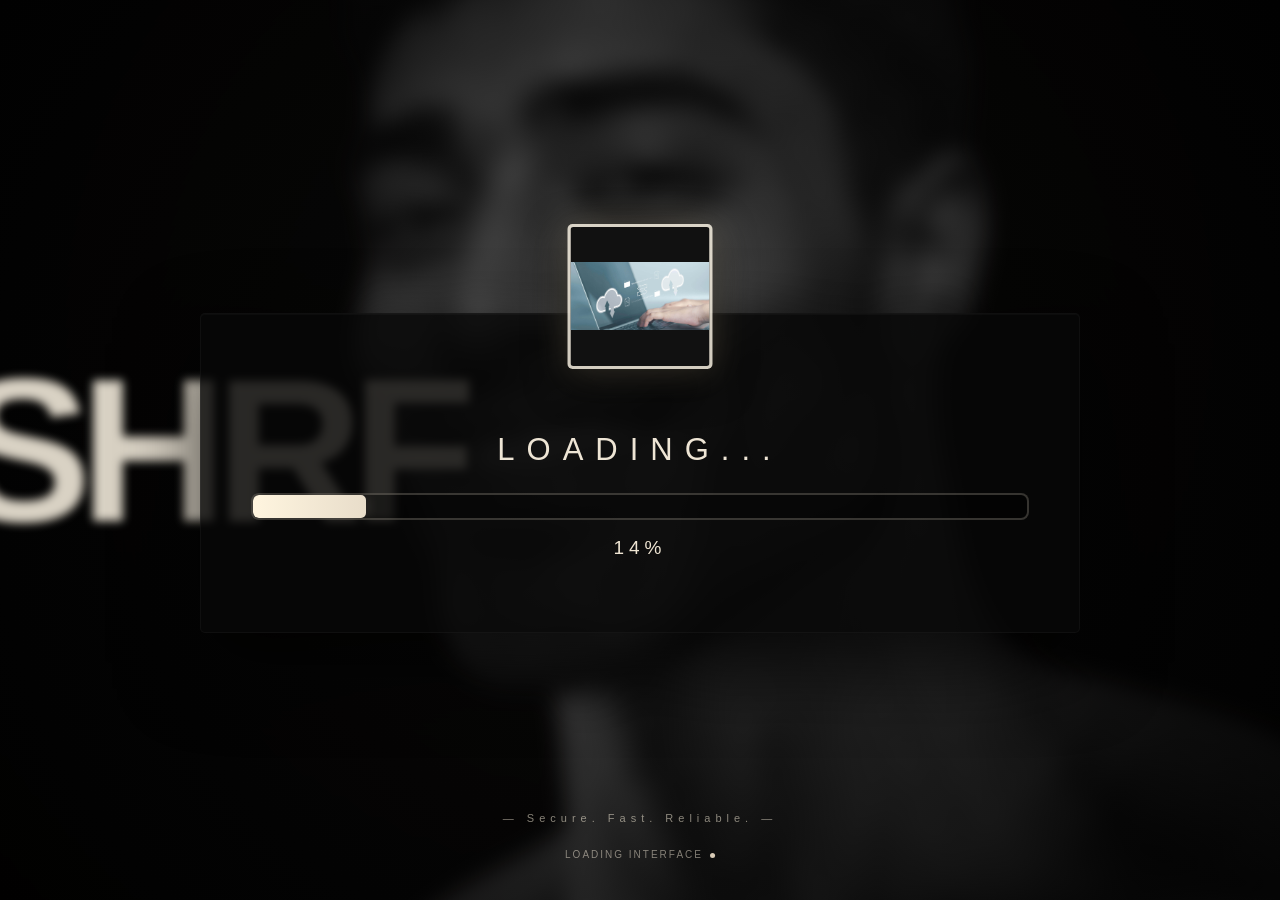
<file: loading screen.html>
<!DOCTYPE html>
<html lang="en">
<head>
    <meta charset="UTF-8">
    <meta name="viewport" content="width=device-width, initial-scale=1.0">

    <title>SHRF — Loading</title>
    <link rel="stylesheet" href="css/loading-screen.css">
</head>

<body>

    <main class="loading-screen">

        <!-- Background -->
        <div class="background"></div>

        <div class="overlay"></div>

        <!-- Large background branding -->
        <div class="background-title">
            SHRF
        </div>

        <!-- Loading panel -->
        <section class="loading-panel">

            <!-- SHRF logo -->
            <div class="logo-wrapper">
                <img
                    src="images/shrf.jpg"
                    alt="SHRF"
                    class="logo"
                >
            </div>

            <div class="loading-text">
                Loading...
            </div>

            <div class="progress-container">

                <div class="progress-track">
                    <div
                        class="progress-bar"
                        id="progressBar"
                    ></div>
                </div>

                <div
                    class="percentage"
                    id="percentage"
                >
                    0%
                </div>

            </div>

        </section>

        <div class="quote">
            — Secure. Fast. Reliable. —
        </div>

        <div
            class="status"
            id="status"
        >
            Initializing SHRF
        </div>

    </main>


    <script>
        const progressBar =
            document.getElementById("progressBar");

        const percentage =
            document.getElementById("percentage");

        const status =
            document.getElementById("status");


        const stages = [
            [10, "Initializing SHRF"],
            [25, "Loading interface"],
            [40, "Preparing modules"],
            [55, "Loading resources"],
            [70, "Connecting services"],
            [85, "Finalizing"],
            [100, "Ready"]
        ];


        let progress = 0;
        let stage = 0;


        function updateLoading() {

            if (progress >= 100) {

                progress = 100;

                progressBar.style.width = "100%";
                percentage.textContent = "100%";

                status.textContent = "Ready";

                return;
            }


            progress += Math.random() * 3 + 0.8;


            if (progress > 100) {
                progress = 100;
            }


            while (
                stage < stages.length - 1 &&
                progress >= stages[stage][0]
            ) {
                stage++;
            }


            progressBar.style.width =
                `${progress}%`;

            percentage.textContent =
                `${Math.floor(progress)}%`;

            status.textContent =
                stages[stage][1];


            setTimeout(
                updateLoading,
                Math.random() * 160 + 100
            );
        }


        updateLoading();
    </script>

</body>
</html>
</file>
<file: css/loading-screen.css>
* {
    margin: 0;
    padding: 0;
    box-sizing: border-box;
}

html,
body {
    width: 100%;
    height: 100%;
    overflow: hidden;
    background: #080706;
    font-family: Arial, Helvetica, sans-serif;
}

/* =========================
   LOADING SCREEN
========================= */

.loading-screen {
    position: fixed;
    inset: 0;

    display: flex;
    align-items: center;
    justify-content: center;

    overflow: hidden;
    isolation: isolate;
}

/* =========================
   BACKGROUND
========================= */

.background {
    position: absolute;
    inset: -40px;

    background:
        linear-gradient(
            rgba(0, 0, 0, 0.42),
            rgba(0, 0, 0, 0.62)
        ),
        url("../images/me.png") center / cover no-repeat;

    filter: blur(10px);
    transform: scale(1.06);

    z-index: -3;
}

.overlay {
    position: absolute;
    inset: 0;

    background:
        radial-gradient(
            circle at center,
            rgba(255, 255, 255, 0.025),
            rgba(0, 0, 0, 0.68)
        );

    z-index: -2;
}

/* =========================
   BACKGROUND SHRF TEXT
========================= */

.background-title {
    position: absolute;

    left: -45px;
    top: 50%;

    transform: translateY(-50%);

    font-size: clamp(100px, 16vw, 250px);
    font-weight: 900;

    letter-spacing: -12px;

    color: rgba(255, 247, 230, 0.85);

    filter: blur(5px);

    white-space: nowrap;

    z-index: -1;
    pointer-events: none;
}

/* =========================
   MAIN PANEL
========================= */

.loading-panel {
    position: relative;

    width: min(880px, 75vw);
    min-height: 320px;

    margin-top: 45px;

    padding: 100px 50px 55px;

    background: rgba(8, 8, 8, 0.84);

    border: 1px solid rgba(255, 255, 255, 0.035);

    border-radius: 5px;

    box-shadow:
        0 30px 80px rgba(0, 0, 0, 0.7),
        inset 0 1px rgba(255, 255, 255, 0.025);

    display: flex;
    flex-direction: column;
    align-items: center;
    justify-content: center;
}

/* =========================
   SHRF LOGO
========================= */

.logo-wrapper {
    position: absolute;

    top: -90px;
    left: 50%;

    transform: translateX(-50%);

    width: 145px;
    height: 145px;

    padding: 3px;

    background: rgba(255, 248, 232, 0.82);

    border-radius: 5px;

    box-shadow:
        0 0 35px rgba(255, 235, 190, 0.2),
        0 12px 40px rgba(0, 0, 0, 0.7);

    animation: logoFloat 3s ease-in-out infinite;
}

.logo {
    display: block;

    width: 100%;
    height: 100%;

    object-fit: contain;

    background: #111;

    border-radius: 3px;
}

@keyframes logoFloat {
    0%,
    100% {
        transform: translateX(-50%) translateY(0);
    }

    50% {
        transform: translateX(-50%) translateY(-5px);
    }
}

/* =========================
   LOADING TEXT
========================= */

.loading-text {
    margin-bottom: 25px;

    color: #eee5d5;

    font-size: 31px;
    font-weight: 300;

    letter-spacing: 12px;

    text-transform: uppercase;

    animation: textPulse 1.8s ease-in-out infinite;
}

@keyframes textPulse {
    0%,
    100% {
        opacity: 0.6;
    }

    50% {
        opacity: 1;
    }
}

/* =========================
   PROGRESS
========================= */

.progress-container {
    width: 100%;
    max-width: 780px;
}

.progress-track {
    position: relative;

    width: 100%;
    height: 27px;

    overflow: hidden;

    border: 2px solid rgba(255, 245, 225, 0.2);
    border-radius: 8px;

    background: rgba(0, 0, 0, 0.35);
}

.progress-bar {
    position: relative;

    width: 0%;
    height: 100%;

    background: linear-gradient(
        90deg,
        #fff5df,
        #e8ddca
    );

    border-radius: 5px;

    transition: width 0.2s ease;

    box-shadow:
        0 0 14px rgba(255, 245, 225, 0.2);
}

.progress-bar::after {
    content: "";

    position: absolute;

    top: 0;
    left: -100px;

    width: 100px;
    height: 100%;

    background: linear-gradient(
        90deg,
        transparent,
        rgba(255, 255, 255, 0.55),
        transparent
    );

    animation: shine 2s linear infinite;
}

@keyframes shine {
    from {
        left: -100px;
    }

    to {
        left: 110%;
    }
}

.percentage {
    margin-top: 17px;

    color: #eee4d2;

    text-align: center;

    font-size: 19px;
    font-weight: 300;

    letter-spacing: 5px;
}

/* =========================
   STATUS
========================= */

.status {
    position: fixed;

    bottom: 40px;
    left: 50%;

    transform: translateX(-50%);

    color: rgba(255, 245, 225, 0.48);

    font-size: 10px;

    letter-spacing: 2px;

    text-transform: uppercase;

    white-space: nowrap;
}

.status::after {
    content: "";

    display: inline-block;

    width: 5px;
    height: 5px;

    margin-left: 7px;

    border-radius: 50%;

    background: #d8cbb6;

    animation: blink 1s infinite;
}

@keyframes blink {
    0%,
    100% {
        opacity: 0.15;
    }

    50% {
        opacity: 1;
    }
}

/* =========================
   QUOTE
========================= */

.quote {
    position: fixed;

    bottom: 76px;
    left: 50%;

    transform: translateX(-50%);

    color: rgba(255, 245, 225, 0.52);

    font-size: 11px;

    letter-spacing: 5px;

    white-space: nowrap;
}

/* =========================
   MOBILE
========================= */

@media (max-width: 700px) {

    .loading-panel {
        width: 88vw;
        min-height: 260px;

        padding: 80px 25px 45px;
    }

    .logo-wrapper {
        width: 115px;
        height: 115px;

        top: -72px;
    }

    .loading-text {
        font-size: 20px;
        letter-spacing: 7px;
    }

    .progress-track {
        height: 21px;
    }

    .percentage {
        font-size: 15px;
    }

    .quote {
        bottom: 65px;

        font-size: 8px;
        letter-spacing: 3px;
    }

    .background-title {
        font-size: 100px;
    }
}

@media (max-width: 420px) {

    .loading-panel {
        width: 92vw;
    }

    .loading-text {
        font-size: 17px;
        letter-spacing: 5px;
    }

    .quote {
        display: none;
    }
}
</file>
